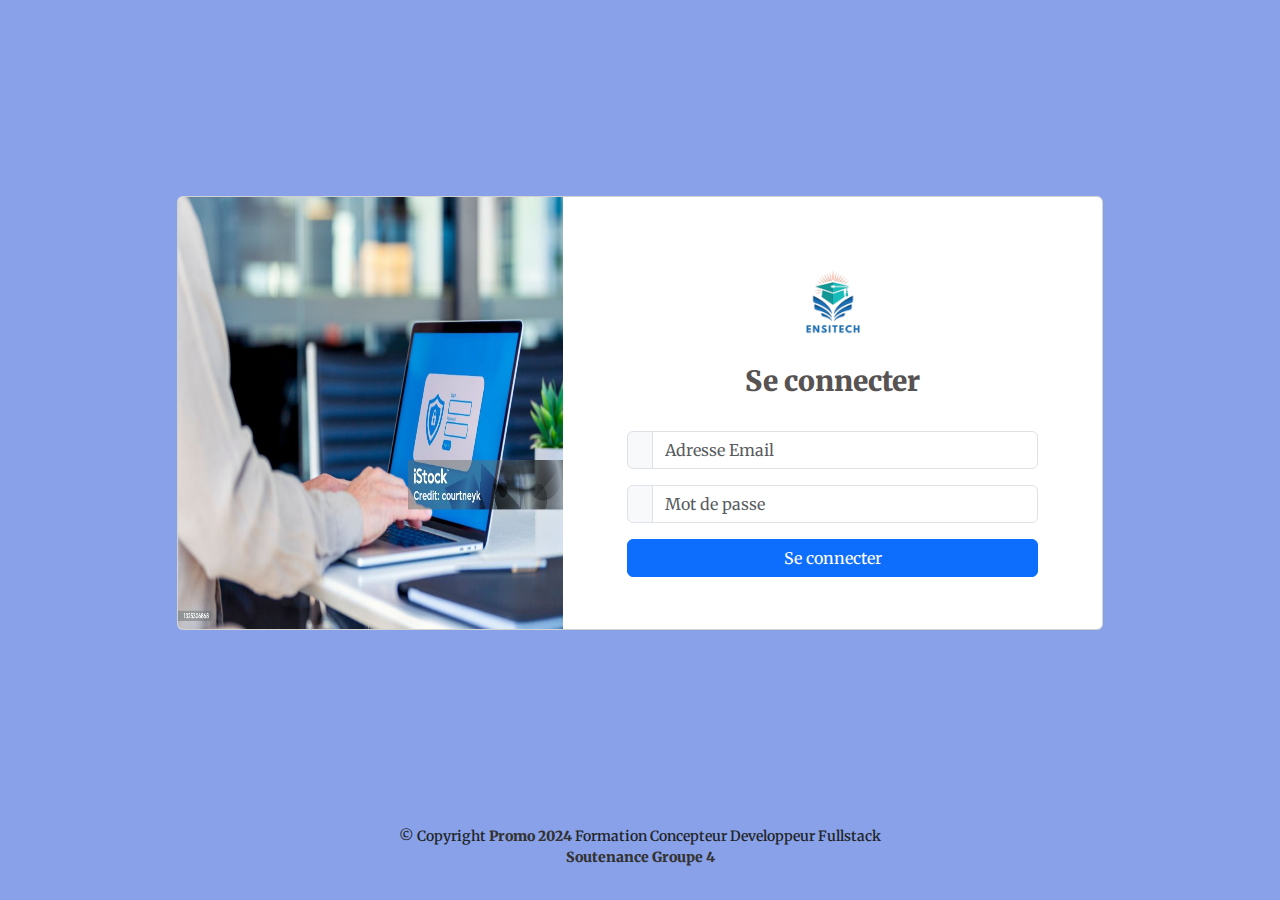
<file: index.html>
<!DOCTYPE html>
<html lang="fr">
<head>
    <meta charset="UTF-8">
    <meta name="viewport" content="width=device-width, initial-scale=1.0">
    <title>Bienvenue</title>
    <!-- Bootstrap CSS -->
    
    <link href="https://cdn.jsdelivr.net/npm/bootstrap@5.3.3/dist/css/bootstrap.min.css" rel="stylesheet" integrity="sha384-QWTKZyjpPEjISv5WaRU9OFeRpok6YctnYmDr5pNlyT2bRjXh0JMhjY6hW+ALEwIH" crossorigin="anonymous">
</head>
<body>
    <!-- Content Here -->   

        <!-- bootstrap js link -->    
    <script src="https://cdn.jsdelivr.net/npm/bootstrap@5.3.3/dist/js/bootstrap.bundle.min.js" integrity="sha384-YvpcrYf0tY3lHB60NNkmXc5s9fDVZLESaAA55NDzOxhy9GkcIdslK1eN7N6jIeHz" crossorigin="anonymous"></script>
    <script src="js/redirect.js"></script> <!-- Include your JS file here -->
</body>
</html>
</file>
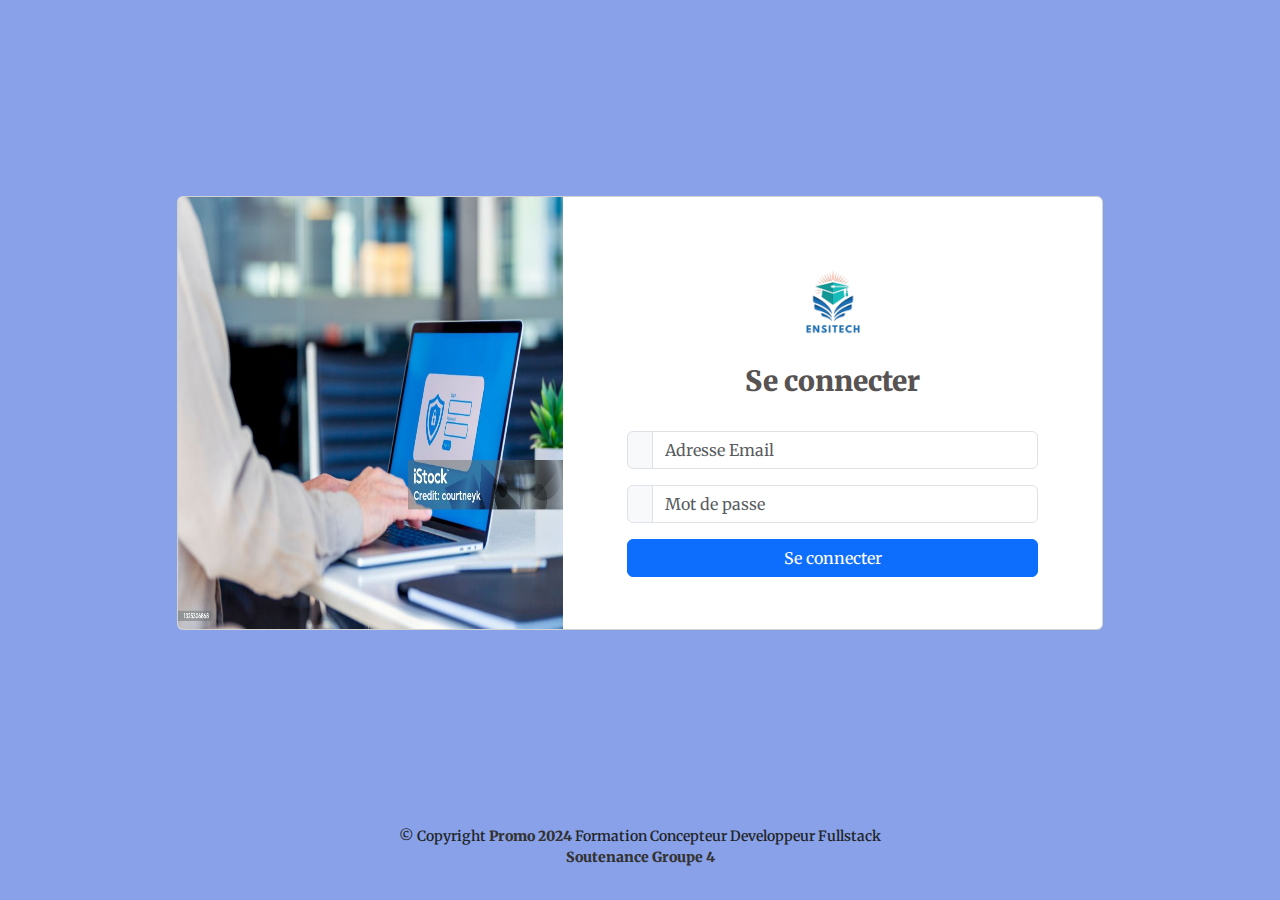
<file: src/screens/cours/index.html>
<!DOCTYPE html>
<html lang="fr">
  <head>
    <meta charset="UTF-8" />
    <meta name="viewport" content="width=device-width, initial-scale=1.0" />
    <title>Ensitech | Cours</title>
    <link rel="icon" href="../../../assets/logo.png" />
    <link
      href="https://cdn.jsdelivr.net/npm/bootstrap@5.3.3/dist/css/bootstrap.min.css"
      rel="stylesheet"
      integrity="sha384-QWTKZyjpPEjISv5WaRU9OFeRpok6YctnYmDr5pNlyT2bRjXh0JMhjY6hW+ALEwIH"
      crossorigin="anonymous"
    />
    <link
      rel="stylesheet"
      href="https://cdn.jsdelivr.net/npm/bootstrap-icons@1.10.5/font/bootstrap-icons.css"
    />
    <link
      rel="stylesheet"
      href="https://cdnjs.cloudflare.com/ajax/libs/font-awesome/6.0.0-beta3/css/all.min.css"
    />
    <link rel="stylesheet" href="../../../css/style.css" />
    <link rel="stylesheet" href="../../../css/tableau.css" />
  </head>
  <body class="">
    <main class="container mt-5" id="mains">
      <div class="col-md-9 ms-sm-auto col-lg-10 px-md-4 mt-5 screenContainer">
        <div class="text-center titleBox">
          <h1 class="font-weight-bold text-primary">Liste des Cours</h1>
        </div>
        <!-- Formulaire chargé dynamiquement-->
        <!-- <div id="formContainer">
         
        </div> -->
        <!-- tableau chargé dynamiquement-->
        <!-- <div id="tableContainer">
         
        </div> -->
        <!--Tableau-->
        <div class="row">
          <div class="col-12 col-md-8 col-lg-6 mx-auto">
            <input
              type="text"
              id="searchInput"
              class="form-control"
              placeholder="Rechercher un cours..."
            />
          </div>
        </div>
        <!-- <input type="text" id="searchInput" placeholder="Rechercher un cours..."> -->
        <!-- <button id="sortAscButton">Trier A-Z</button>
    <button id="sortDescButton">Trier Z-A</button> -->
        <section class="p-3">
          <div class="row">
            <div class="col-12s p-2 d-flex justify-content-end">
              <button
                class="btn btn-primary newUser"
                data-bs-toggle="modal"
                data-bs-target="#coursFormContainer"
              >
                Créer un Cours
                <!-- <i class="bi bi-people"></i> -->
              </button>
            </div>
          </div>
          <!--Tableau-->
          <div class="row">
            <div class="table-responsive">
              <table
                class="table table-striped table-hover mt-3 text-center table-bordered"
                id="coursTable"
              >
                <thead>
                  <tr>
                    <th>Identifiant</th>
                    <th>Thème</th>
                    <th>Nombre d'heure</th>
                    <!-- <th>Enseignant</th> -->
                    <th>Action</th>
                  </tr>
                </thead>

                <tbody></tbody>
              </table>
            </div>
          </div>
        </section>
        <!--Formulaire Creation-->
        <div class="modal fade" id="coursFormContainer">
          <div class="modal-dialog modal-dialog-centered modal-lg">
            <div class="modal-content">
              <div class="modal-header">
                <h4 class="modal-title" id="modal-title"></h4>
                <button
                  type="button"
                  class="btn-close"
                  data-bs-dismiss="modal"
                  aria-label="Close"
                ></button>
              </div>

              <div class="modal-body">
                <form id="coursForm">
                  <div class="form-row">
                    <div class="form-group">
                      <label for="theme">Thème</label>
                      <input
                        type="text"
                        class="form-control w-100"
                        id="theme"
                        placeholder="Thème"
                        required
                      />
                    </div>
                    <div class="form-group mt-2">
                      <label for="nbreHeure">Nombre d'heure</label>
                      <input
                        type="number"
                        class="form-control"
                        id="nbreHeure"
                        placeholder="Nombre d'heure"
                        required
                      />
                    </div>
                  </div>
                </form>
              </div>
              <div class="modal-footer">
                <button
                  class="btn btn-success submit"
                  id="saveButton"
                  style="display: none"
                >
                  Ajouter
                </button>
                <button
                  class="btn btn-warning submit"
                  id="editButton"
                  style="display: none"
                >
                  Modifier
                </button>
                <button
                  class="btn btn-danger submit"
                  id="deleteButton"
                  style="display: none"
                >
                  Supprimer
                </button>
              </div>
            </div>
          </div>
        </div>
      </div>
    </main>
    <script
      src="https://cdn.jsdelivr.net/npm/bootstrap@5.3.3/dist/js/bootstrap.bundle.min.js"
      integrity="sha384-YvpcrYf0tY3lHB60NNkmXc5s9fDVZLESaAA55NDzOxhy9GkcIdslK1eN7N6jIeHz"
      crossorigin="anonymous"
    ></script>

    <script>
      const PATH = {
        cssFile: "../../components/menu/css/menu.css",
        homePage: "../home/index.html",
        coursPage: "index.html",
        etudiantPage: "../etudiant/index.html",
        enseignantPage: "../enseignant/index.html",
        notePage: "../note/index.html",
        logo: "../../../assets/logo.png",
        avatar: "../../../assets/avatar.jpg",
      };

      document.addEventListener("DOMContentLoaded", function () {
        loadMenu(PATH);
      });
    </script>
    <script src="../../components/menu/js/menu.js"></script>
    <script src="../../../js/signout.js"></script>
    <script src="../../../js/coursScript.js"></script>
  </body>
</html>
</file>
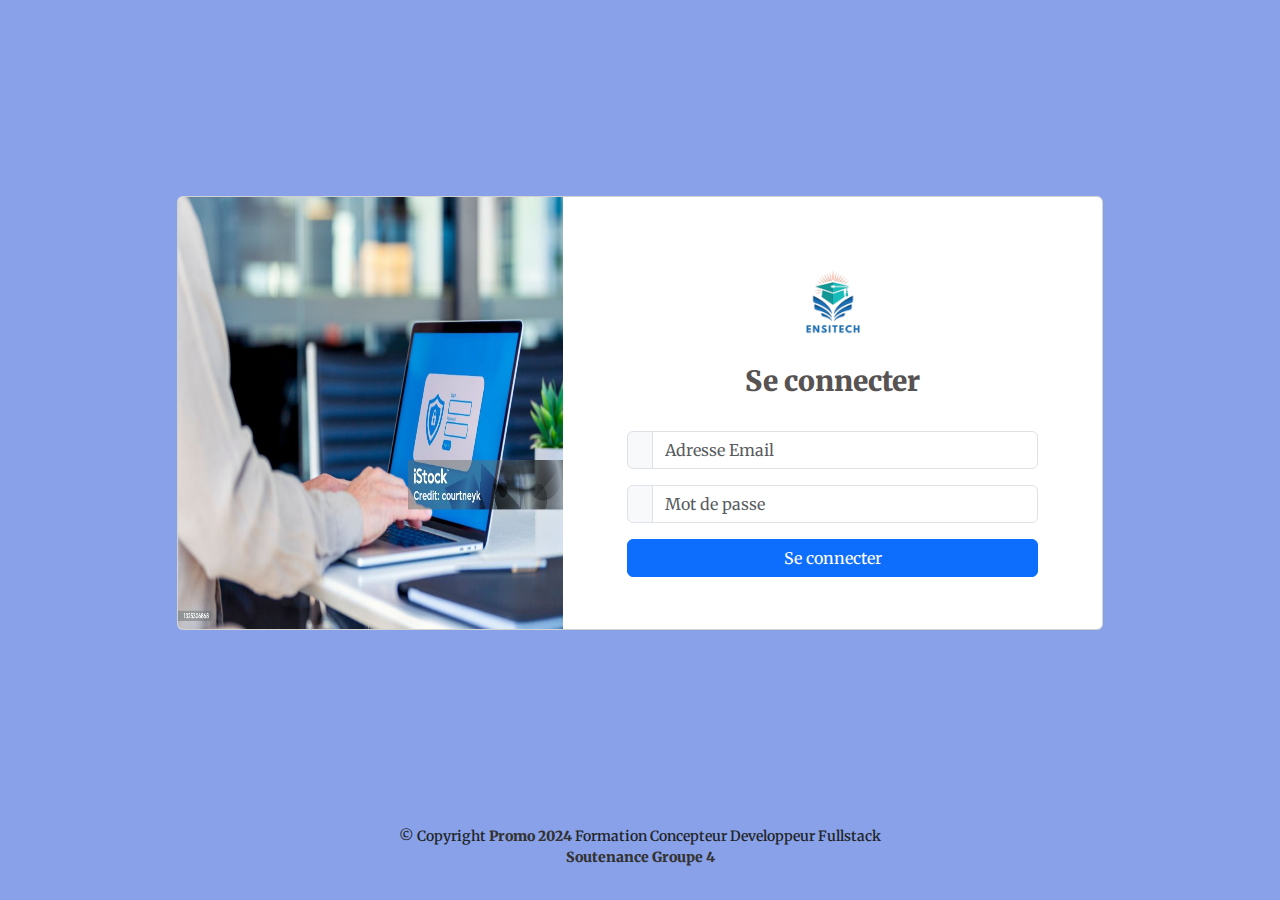
<file: src/screens/enseignant/index.html>
<!DOCTYPE html>
<html lang="fr">
<head>
    <meta charset="UTF-8">
    <meta name="viewport" content="width=device-width, initial-scale=1.0">
    <title>Ensitech | Enseignant</title>
    <link rel="icon" href="../../../assets/logo.png" />
    <link
    href="https://cdn.jsdelivr.net/npm/bootstrap@5.3.3/dist/css/bootstrap.min.css"
    rel="stylesheet"
    integrity="sha384-QWTKZyjpPEjISv5WaRU9OFeRpok6YctnYmDr5pNlyT2bRjXh0JMhjY6hW+ALEwIH"
    crossorigin="anonymous"
  />
  
  <link
    rel="stylesheet"
    href="https://cdn.jsdelivr.net/npm/bootstrap-icons@1.10.5/font/bootstrap-icons.css"
  />
  <link
    rel="stylesheet"
    href="https://cdnjs.cloudflare.com/ajax/libs/font-awesome/6.0.0-beta3/css/all.min.css"
  />
  <link rel="stylesheet" href="../../../css/style.css">
  <link rel="stylesheet" href="../../../css/tableau.css" />

</head>
<body>

    <main class="container mt-5" id="mains">
        <div class="col-md-9 ms-sm-auto col-lg-10 px-md-4 mt-5 screenContainer">
            <div class="text-center titleBox">
                <h1 class="font-weight-bold text-primary">Liste des Enseignants</h1>
            </div>
    
            <div class="row">
                <div class="col-12 col-md-8 col-lg-6 mx-auto">
                    <input
                        type="text"
                        id="searchInput"
                        class="form-control"
                        placeholder="Rechercher un enseignant..."
                    />
                </div>
            </div>
    
            <section class="p-3">
                <div class="row">
                    <div class="col-12s p-2 d-flex justify-content-end">
                        <button
                            class="btn btn-primary newUser"
                            data-bs-toggle="modal"
                            data-bs-target="#enseignantFormContainer"
                        >
                            Nouveau Enseignant
                        </button>
                    </div>
                </div>
    
                <div class="row">
                    <div class="table-responsive">
                        <table
                            class="table table-striped table-hover mt-3 text-center table-bordered"
                            id="enseignantTable"
                        >
                            <thead>
                            <tr>
                                <th>ID</th>
                                <th>Prénom</th>
                                <th>Nom</th>
                                <th>Email</th>
                                <th>Adresse</th>
                                <th>Téléphone</th>
                                <th>Date de Naissance</th>
                                <th>Action</th>
                            </tr>
                            </thead>
                            <tbody></tbody>
                        </table>
                    </div>
                </div>
            </section>
    
            <!-- Modal pour ajouter ou modifier un enseignant -->
            <div class="modal fade" id="enseignantFormContainer">
                <div class="modal-dialog modal-dialog-centered modal-lg">
                    <div class="modal-content">
                        <div class="modal-header">
                            <h4 class="modal-title" id="modal-title"></h4>
                            <button
                                type="button"
                                class="btn-close"
                                data-bs-dismiss="modal"
                                aria-label="Close"
                            ></button>
                        </div>
    
                        <div class="modal-body">
                            <form id="enseignantForm">
                                <div class="form-group mt-2">
                                    <label for="prenom">Prénom</label>
                                    <input type="text" class="form-control" id="prenom" placeholder="Prénom" required />
                                </div>
                                <div class="form-group mt-2">
                                    <label for="nom">Nom</label>
                                    <input type="text" class="form-control" id="nom" placeholder="Nom" required />
                                </div>
                                <div class="form-group mt-2">
                                    <label for="email">Email</label>
                                    <input type="email" class="form-control" id="email" placeholder="Email" required />
                                </div>
                                <div class="form-group mt-2">
                                    <label for="adresse">Adresse</label>
                                    <input type="text" class="form-control" id="adresse" placeholder="Adresse" required />
                                </div>
                                <div class="form-group mt-2">
                                    <label for="telephone">Téléphone</label>
                                    <input type="text" class="form-control" id="telephone" placeholder="Téléphone" required />
                                </div>
                                <div class="form-group mt-2">
                                    <label for="dateNaissance">Date de Naissance</label>
                                    <input type="date" class="form-control" id="dateNaissance" placeholder="Date de Naissance" required />
                                </div>
                            </form>
                        </div>
                        <div class="modal-footer">
                            <button class="btn btn-success submit" id="saveButton" style="display: none">Ajouter</button>
                            <button class="btn btn-warning submit" id="editButton" style="display: none">Modifier</button>
                            <button class="btn btn-danger submit" id="deleteButton" style="display: none">Supprimer</button>
                        </div>
                    </div>
                </div>
            </div>
    
            <!-- Modal pour associer un enseignant à un cours -->
            <div class="modal fade" id="associationFormContainer">
                <div class="modal-dialog modal-dialog-centered modal-lg">
                    <div class="modal-content">
                        <div class="modal-header">
                            <h4 class="modal-title">Associer Enseignant à un Cours</h4>
                            <button type="button" class="btn-close" data-bs-dismiss="modal" aria-label="Close"></button>
                        </div>
                        <div class="modal-body">
                            <form id="associationForm">
                                <div class="form-group mt-2">
                                    <label for="enseignantSelect">Enseignant</label>
                                    <select class="form-control" id="enseignantSelect">
                                        <!-- Options d'enseignants seront ajoutées dynamiquement -->
                                    </select>
                                </div>
                                <div class="form-group mt-2">
                                    <label for="coursSelect">Cours</label>
                                    <select class="form-control" id="coursSelect">
                                        <!-- Options de cours seront ajoutées dynamiquement -->
                                    </select>
                                </div>
                            </form>
                        </div>
                        <div class="modal-footer">
                            <button class="btn btn-success" id="associerButton">Associer</button>
                        </div>
                    </div>
                </div>
            </div>

      </main>

    <script src="https://cdn.jsdelivr.net/npm/bootstrap@5.3.3/dist/js/bootstrap.bundle.min.js" integrity="sha384-YvpcrYf0tY3lHB60NNkmXc5s9fDVZLESaAA55NDzOxhy9GkcIdslK1eN7N6jIeHz"
     crossorigin="anonymous"></script>
   
    <script>
        const PATH = {
          cssFile: "../../components/menu/css/menu.css",
          homePage: "../home/index.html",
          etudiantPage: "../etudiant/index.html",
          coursPage: "../cours/index.html",
          enseignantPage: "index.html",
          notePage: "../note/index.html",
          logo:"../../../assets/logo.png",
          avatar:"../../../assets/avatar.jpg"
          
        };
  
        document.addEventListener("DOMContentLoaded", function () {
          loadMenu(PATH);
        });
      </script>
      <script src="../../components/menu/js/menu.js"></script>
      <script src="../../../js/signout.js"></script>
      <script src="../../../js/enseignantScript.js"></script>
</body>
</html>
</file>
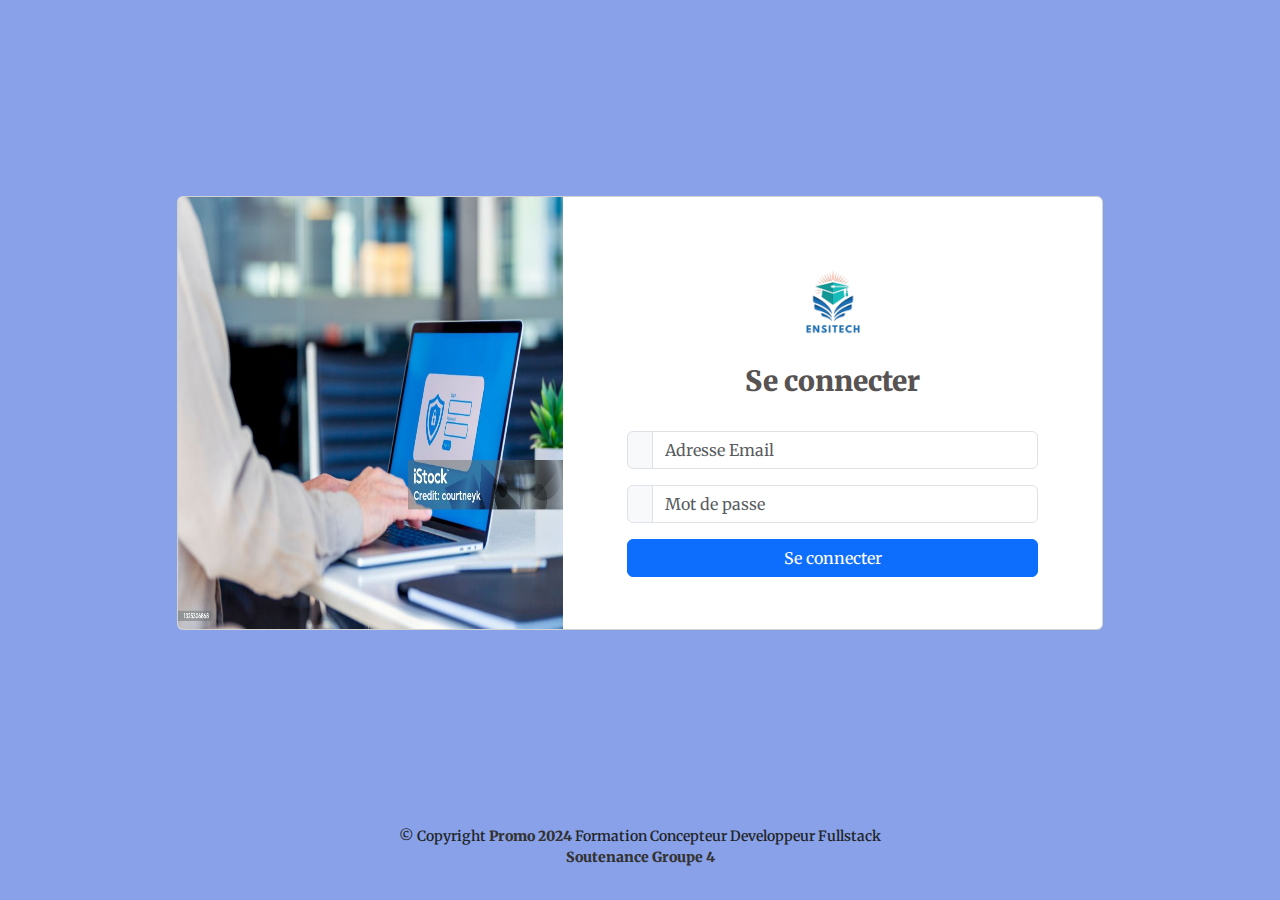
<file: src/screens/etudiant/index.html>
<html lang="fr">
  <head>
    <meta charset="UTF-8" />
    <meta name="viewport" content="width=device-width, initial-scale=1.0" />
    <title>Ensitech | Etudiant</title>
    <link rel="icon" href="../../../assets/logo.png" />

    <link
      href="https://cdn.jsdelivr.net/npm/bootstrap@5.3.3/dist/css/bootstrap.min.css"
      rel="stylesheet"
      integrity="sha384-QWTKZyjpPEjISv5WaRU9OFeRpok6YctnYmDr5pNlyT2bRjXh0JMhjY6hW+ALEwIH"
      crossorigin="anonymous"
    />
    <link
      rel="stylesheet"
      href="https://cdnjs.cloudflare.com/ajax/libs/font-awesome/6.0.0-beta3/css/all.min.css"
    />
    <link
      rel="stylesheet"
      href="https://cdn.jsdelivr.net/npm/bootstrap-icons@1.10.5/font/bootstrap-icons.css"
    />
    <link rel="stylesheet" href="../../../css/etudiant.css" />
    <link rel="stylesheet" href="../../../css/style.css" />
  </head>

  <body>
    <main class="container mt-5" id="studentsSection">
      <div class="col-md-9 ms-sm-auto col-lg-10 px-md-4 mt-5 screenContainer">
        <!-- Section de la liste des étudiants -->

        <div class="d-flex justify-content-center">
          <h1 id="student-list-title" class="font-weight-bold text-primary">Liste des Étudiants</h1>
        </div>

        <!-- Barre de recherche -->
        <form class="d-flex">
          <input id="search-bar"
            class="form-control me-2"
            type="search"
            placeholder="Rechercher étudiant..."
            aria-label="Search"
            style="width: 400px; height: 40px; margin-left: 248px"
          />
        </form>

        <!-- Message de succès, initialement caché -->
        <div
          id="success-message"
          class="alert alert-success d-none"
          role="alert"
        >
          L'étudiant a été créé avec succès.
        </div>
        <div id="no-results-message" style="display: none; color: red">
          Aucun étudiant trouvé.
        </div>

        <!-- Tableau des étudiants, visible initialement -->
        <div id="table-container">
          <div
            class="card-header d-flex justify-content-between align-items-center"
          >
            <div class="me-auto p-2">
              <!-- <h6 class="font-weight-bold text-primary">Liste des Etudiants</h6> -->
            </div>
            <div class="p-2 d-flex justify-content-center">
              <button class="btn btn-primary  btn btn-primary newUser"
              data-bs-toggle="modal"
              data-bs-target="#student-form" onclick="showForm()">
                Nouveau Étudiant
              </button>
            </div>
          </div>
          <table class="table table-striped table-hover mt-3 table-bordered">
            <thead>
              <tr>
                <th>ID</th>
                <th>Nom</th>
                <th>Prénom</th>
                <th>Téléphone</th>
                <!--  <th>Email</th>
                        <th>Adresse</th>
                        <th>Date Naissance</th> -->
                <th>Action</th>
              </tr>
            </thead>
            <tbody id="student-table">
              <!-- Les étudiants  -->
            </tbody>
          </table>
        </div>

        <div id="form-container" class="d-none">
          <!-- Message d'erreur, initialement caché -->
          <div
            id="error-message"
            class="alert alert-danger d-none"
            role="alert"
          >
            <!-- Le message d'erreur sera inséré ici -->
          </div>


          <div class="modal fade" id="student-form" >
            <div class=" modal-dialog modal-dialog-centered modal-lg">
                <div class="modal-content">
                    <div class="modal-header">
                        <h4 class="modal-title">Nouveau Étudiant</h4>
                        <button
                            type="button"
                            class="btn-close"  onclick="showTable()"
                            data-bs-dismiss="modal"
                            aria-label="Close"
                        ></button>
                    </div>
                    <form >
                      <div class="modal-body">
                        <div class="mb-3">
                          <label for="nom" class="form-label">Nom</label>
                          <input
                            type="text"
                            class="form-control"
                            id="nom"
                            placeholder="Nom"
                          />
                        </div>
                        <div class="mb-3">
                          <label for="prenom" class="form-label">Prénom</label>
                          <input
                            type="text"
                            class="form-control"
                            id="prenom"
                            placeholder="Prénom"
                          />
                        </div>
                    
          
                      <div class="mb-3">
                        <label for="telephone" class="form-label">Téléphone</label>
                        <input
                          type="text"
                          class="form-control"
                          id="telephone"
                          placeholder="Numéro de Téléphone"
                        />
                      </div>
          
                      <div class="form-group mt-2">
                        <label for="email" class="form-label">Adresse Email</label>
                        <input
                          type="email"
                          class="form-control"
                          id="email"
                          placeholder="Email"
                        />
                      </div>
          
                      <div class="mb-3">
                        <label for="adresse" class="form-label">Adresse</label>
                        <input
                          type="text"
                          class="form-control"
                          id="adresse"
                          placeholder="Adresse"
                        />
                      </div>
          
                      <div class="mb-3">
                        <label for="date_naissance" class="form-label"
                          >Date de Naissance</label
                        >
                        <input type="date" class="form-control" id="date_naissance" />
                      </div>
                      <div class="modal-footer">
                      <button
                        type="button"
                        class="btn btn-primary"
                        onclick="ajouterEtudiant()"
                      >
                        Ajouter
                      </button>
                      </div>
                      <!-- <button
                        type="button"
                        class="btn btn-secondary"
                        onclick="showTable()"
                      >
                        Annuler
                      </button> -->
                    </form>
                  </div>
                </div>
                </div>
              </div> 
            </div>
            <div id="studentModal" class="modal fade" tabindex="-1" aria-labelledby="data-id" aria-hidden="true">
              <div class="modal-dialog modal-lg">
                <div class="modal-content">
                  <div class="modal-header bg-info">
                    <h5 class="modal-title" id="studentModalLabel">Détails de l'Étudiant</h5>
                    <button type="button" class="btn-close text-white" data-bs-dismiss="modal" aria-label="Close"></button>
                  </div>
                  <div class="modal-body">
                    <!-- Formulaire de modification dans le modal -->
                    <form id="studentModal">
                      <div class="row mb-3">
                        <div class="col-md-6">
                          <label for="modal-nom" class="form-label">Nom</label>
                          <input type="text" class="form-control" id="modal-nom" placeholder="Nom"/>
                        </div>
                        <div class="col-md-6">
                          <label for="modal-prenom" class="form-label">Prénom</label>
                          <input type="text" class="form-control" id="modal-prenom" placeholder="Prénom"/>
                        </div>
                      </div>
                      <div class="mb-3">
                        <label for="modal-telephone" class="form-label">Téléphone</label>
                        <input type="text" class="form-control" id="modal-telephone" placeholder="Numéro de Téléphone"/>
                      </div>
                      <div class="mb-3">
                        <label for="modal-email" class="form-label">Adresse Email</label>
                        <input type="email" class="form-control" id="modal-email" placeholder="Email"/>
                      </div>
                      <div class="mb-3">
                        <label for="modal-adresse" class="form-label">Adresse</label>
                        <input type="text" class="form-control" id="modal-adresse" placeholder="Adresse"/>
                      </div>
                      <div class="mb-3">
                        <label for="modal-date_naissance" class="form-label">Date de Naissance</label>
                        <input type="date" class="form-control" id="modal-date_naissance"/>
                      </div>
                    </form>
                  </div>
                  <div class="modal-footer">
                    <button type="button" class="btn btn-info"   onclick="modifierEtudiant()">Modifier</button>
                    <button type="button" class="btn btn-danger" onclick="supprimerEtudiant()">Supprimer</button>
                    <button type="button" class="btn btn-warning" onclick="associerEtudiant()">Associer</button>
                  </div>
                </div>
              </div>
            </div>
            
 
       <template id="studentDetailsTemplate">
         <p><strong>ID:</strong> <span class="student-id"></span></p>
         <p><strong>Nom:</strong> <span class="student-nom"></span></p>
         <p><strong>Prénom:</strong> <span class="student-prenom"></span></p>
         <p>
           <strong>Téléphone:</strong> <span class="student-telephone"></span>
         </p>
         <p><strong>Email:</strong> <span class="student-email"></span></p>
         <p><strong>Adresse:</strong> <span class="student-adresse"></span></p>
         <p>
           <strong>Date de Naissance:</strong>
           <span class="student-date-naissance"> </span>
         </p>
         <p>
           <strong>Cours associé:</strong>
           <span class="student-cours-associe"></span>
         </p>
       </template>
       

     </main>

    <script
      src="https://cdn.jsdelivr.net/npm/bootstrap@5.3.3/dist/js/bootstrap.bundle.min.js"
      integrity="sha384-YvpcrYf0tY3lHB60NNkmXc5s9fDVZLESaAA55NDzOxhy9GkcIdslK1eN7N6jIeHz"
      crossorigin="anonymous"
    ></script>

    <script>
      const PATH = {
        cssFile: "../../components/menu/css/menu.css",
        homePage: "../home/index.html",
        etudiantPage: "index.html",
        coursPage: "../cours/index.html",
        enseignantPage: "../enseignant/index.html",
        notePage: "../note/index.html",
        logo: "../../../assets/logo.png",
        avatar: "../../../assets/avatar.jpg",
      };

      document.addEventListener("DOMContentLoaded", function () {
        loadMenu(PATH);
      });
    </script>
    <script src="../../components/menu/js/menu.js"></script>
    <script src="../../../js/signout.js"></script>
    <script src="../../../js/etudiantscript.js"></script>
    <!-- <script src="../../../js/associerEtudiantCours.js"></script>
   -->
    
  </body>
</html>
</file>
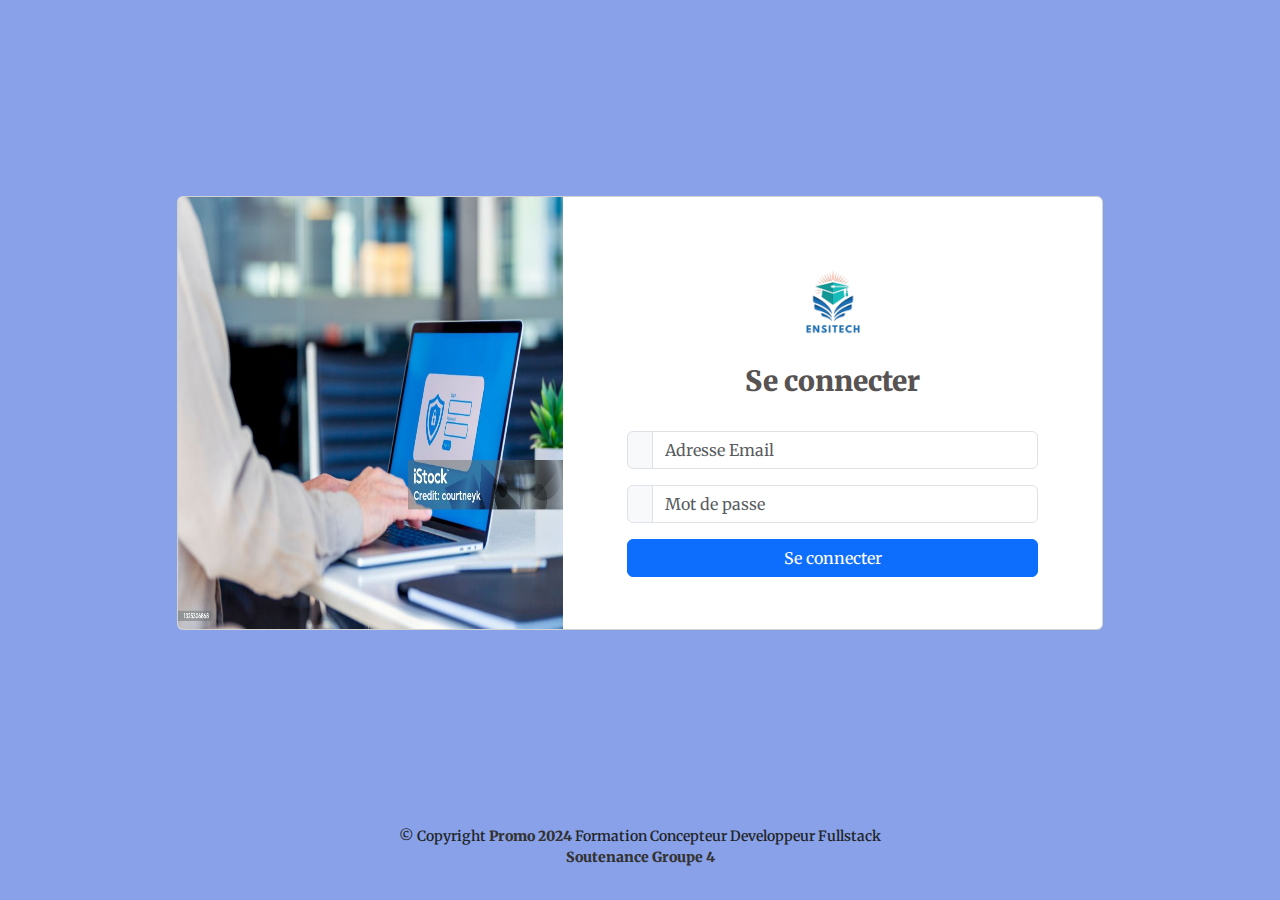
<file: src/screens/note/index.html>
<!DOCTYPE html>
<html lang="fr">
  <head>
    <meta charset="UTF-8" />
    <meta name="viewport" content="width=device-width, initial-scale=1.0" />
    <title>Ensitech | Note</title>
    <link rel="icon" href="../../../assets/logo.png" />
    <link
      href="https://cdn.jsdelivr.net/npm/bootstrap@5.3.3/dist/css/bootstrap.min.css"
      rel="stylesheet"
      integrity="sha384-QWTKZyjpPEjISv5WaRU9OFeRpok6YctnYmDr5pNlyT2bRjXh0JMhjY6hW+ALEwIH"
      crossorigin="anonymous"
    />
    <link
      rel="stylesheet"
      href="https://cdn.jsdelivr.net/npm/bootstrap-icons@1.10.5/font/bootstrap-icons.css"
    />
    <link
      rel="stylesheet"
      href="https://cdnjs.cloudflare.com/ajax/libs/font-awesome/6.0.0-beta3/css/all.min.css"
    />
    <link rel="stylesheet" href="../../../css/style.css" />
    <link rel="stylesheet" href="../../../css/tableau.css" />
  </head>
  <body class="">
    <main class="container mt-5 " id="mains">
      <div class="col-md-9 ms-sm-auto col-lg-10 px-md-4 mt-5 screenContainer">
        <div class="text-center titleBox">
          <h1 class="font-weight-bold text-primary">Liste des Notes</h1>
        </div>
        <!-- Formulaire chargé dynamiquement-->
        <!-- <div id="formContainer">
         
        </div> -->
        <!-- tableau chargé dynamiquement-->
        <!-- <div id="tableContainer">
         
        </div> -->
        <!--Tableau-->
        <div class="row">
          <div class="col-12 col-md-8 col-lg-6 mx-auto">
            <input type="text" id="searchInput" class="form-control" placeholder="Rechercher une note...">
          </div>
        </div>
        <section class="p-3">
          <div class="row">
            <div class="col-12s p-2 d-flex  justify-content-end">
              <button
                class="btn btn-primary newUser"
                data-bs-toggle="modal"
                data-bs-target="#noteFormContainer"
              >
                Créer une Note
                <!-- <i class="bi bi-people"></i> -->
              </button>
            </div>
          </div>
          <!--Tableau-->
          <div class="row">
            <div class="table-responsive">
              <table
                class="table table-striped table-hover mt-3 text-center table-bordered"
                id="noteTable"
              >
                <thead>
                  <tr>
                    <th>Identifiant</th>
                    <th>Etudiant</th>
                    <th>Cours</th>
                    <th>Enseignant</th>
                    <th>Note</th>
                    <!-- <th>Enseignant</th> -->
                    <th>Action</th>
                  </tr>
                </thead>

                <tbody >
                
                </tbody>
              </table>
            </div>
          </div>
        </section>
        <!--Formulaire Creation-->
        <div class="modal fade" id="noteFormContainer">
          <div class="modal-dialog modal-dialog-centered modal-lg">
            <div class="modal-content">
              <div class="modal-header">
                <h4 class="modal-title" id="modal-title"></h4>
                <button
                  type="button"
                  class="btn-close"
                  data-bs-dismiss="modal"
                  aria-label="Close"
                ></button>
              </div>

              <div class="modal-body ">
                <form id="noteForm">
                  <div class="form-row">
                    <div class="form-group mt-2">
                      <label for="etudiantSelect">Etudiant</label>
                      <select class="form-control" id="etudiantSelect">
                      </select>
                  </div>
                    <div class="form-group mt-2">
                      <label for="enseignantSelect">Enseignant</label>
                      <select class="form-control" id="enseignantSelect">
                      </select>
                  </div>
                    <div class="form-group mt-2">
                      <label for="coursSelect">Cours</label>
                      <select class="form-control" id="coursSelect">
                      </select>
                  </div>
                  <div class="form-group mt-2">
                    <label for="noteValue">Note</label>
                    <input
                      type="number"
                      class="form-control"
                      id="noteValue"
                      placeholder="Saisir une note"
                      required
                    />
                  </div>
                  </div>
                </form>
              </div>
              <div class="modal-footer">
                <button
                  
                  class="btn btn-success submit"
                  id="saveButton"
                  style="display: none;"
                >
                  Ajouter
                </button>
                <button
      
                  class="btn btn-warning submit"
                  id="editButton"
                  style="display: none;"
                >
                  Modifier
                </button>
                <button
                  class="btn btn-danger submit"
                  id="deleteButton"
                  style="display: none;"
                >
                  Supprimer
                </button>
              </div>
            </div>
          </div>
        </div>
      </div>
    </main>
    <script
      src="https://cdn.jsdelivr.net/npm/bootstrap@5.3.3/dist/js/bootstrap.bundle.min.js"
      integrity="sha384-YvpcrYf0tY3lHB60NNkmXc5s9fDVZLESaAA55NDzOxhy9GkcIdslK1eN7N6jIeHz"
      crossorigin="anonymous"
    ></script>

    <script>
      const PATH = {
        cssFile: "../../components/menu/css/menu.css",
        homePage: "../home/index.html",
        coursPage: "../cours/index.html",
        etudiantPage: "../etudiant/index.html",
        enseignantPage: "../enseignant/index.html",
        notePage: "index.html",
        logo: "../../../assets/logo.png",
        avatar: "../../../assets/avatar.jpg",
      };

      document.addEventListener("DOMContentLoaded", function () {
        loadMenu(PATH);
      });
    </script>
    <script src="../../components/menu/js/menu.js"></script>
    <script src="../../../js/signout.js"></script>
    <script  src="../../../js/noteScript.js"></script>
  </body>
</html>
</file>
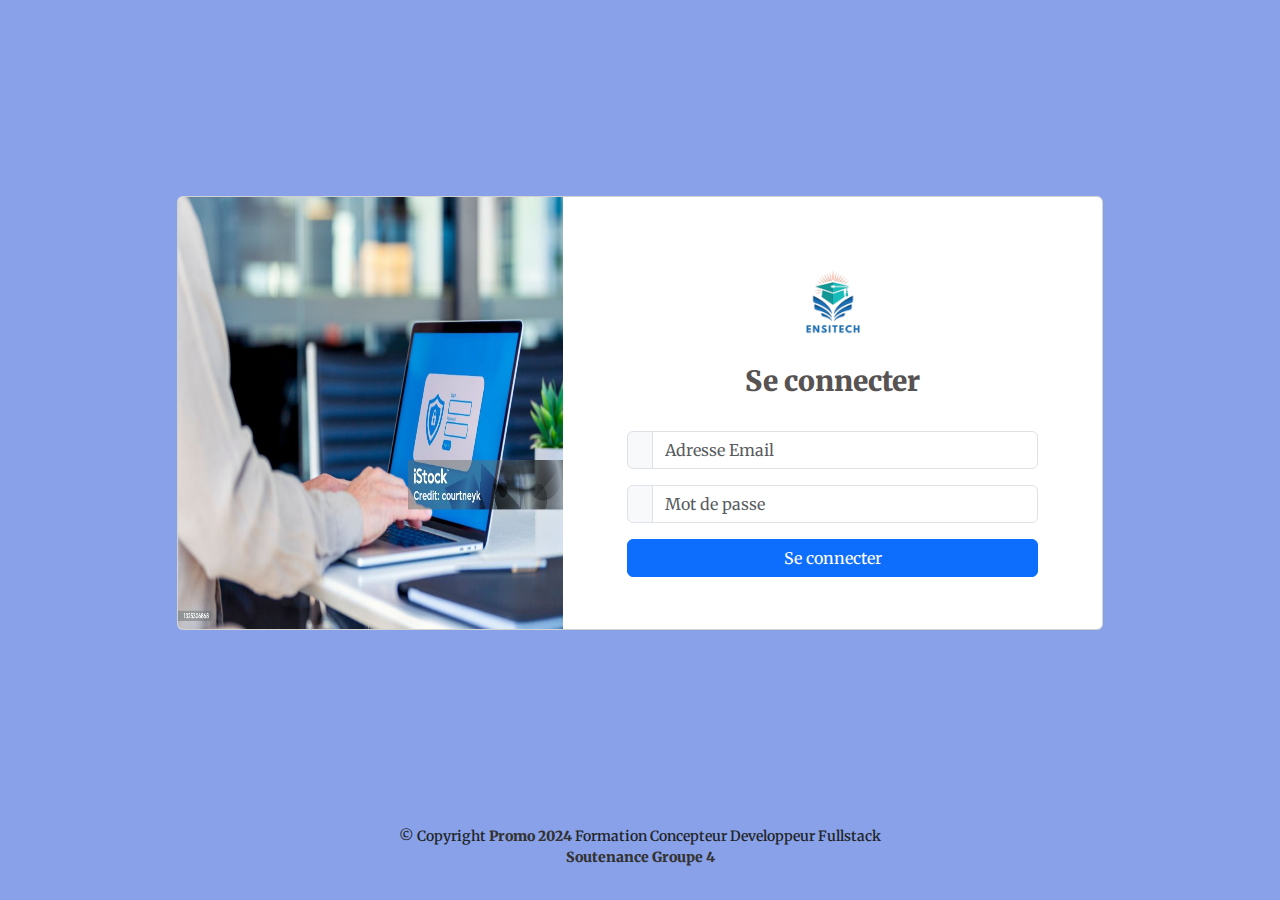
<file: src/screens/signin/index.html>
<!DOCTYPE html>
<html lang="en">
  <head>
    <meta charset="UTF-8" />
    <meta name="viewport" content="width=device-width, initial-scale=1.0" />
    <title>Ensitech | Authentification</title>
    <link rel="stylesheet" href="../../../css/signinStyle.css" />
    <!-- Bootstrap CSS -->

    <link
      href="https://cdn.jsdelivr.net/npm/bootstrap@5.3.3/dist/css/bootstrap.min.css"
      rel="stylesheet"
      integrity="sha384-QWTKZyjpPEjISv5WaRU9OFeRpok6YctnYmDr5pNlyT2bRjXh0JMhjY6hW+ALEwIH"
      crossorigin="anonymous"
    />

    <link
      rel="stylesheet"
      href="https://cdnjs.cloudflare.com/ajax/libs/font-awesome/6.6.0/css/all.min.css"
      integrity="sha512-Kc323vGBEqzTmouAECnVceyQqyqdsSiqLQISBL29aUW4U/M7pSPA/gEUZQqv1cwx4OnYxTxve5UMg5GT6L4JJg=="
      crossorigin="anonymous"
      referrerpolicy="no-referrer"
    />
  </head>
  
  <body>
    <div class="d-flex flex-column min-vh-100">
      <section class="loginScreen flex-grow-1 d-flex align-items-center">
        <div class="container py-5 h-100">
        <div class="row d-flex justify-content-center align-items-center h-100">
          <div class="col col-xl-10">
            <div class="card">
              <div class="row g-0">
                <div class="col d-none d-md-flex">
                  <img
                    src="../../../assets/left-photo.jpg"
                    alt="login form"
                    class="img-fluid leftPhoto"
                  />
                </div>
                <div class="col-md-6 col-lg-7 d-flex align-items-center">
                  <div class="card-body p-4 p-lg-5">
                    <div
                      class="d-flex align-items-center justify-content-center"
                    >
                      <img
                        src="../../../assets/logo2.png"
                        class="logoEnsitech"
                        alt="logoEnsitech"
                      />
                    </div>
                    <h3 class="title">Se connecter</h3>
                    <form id="myForm" class="form-box px-3">
                      <div class="input-group mb-3">
                        <span class="input-group-text"
                          ><i class="fa-solid fa-envelope"></i
                        ></span>
                        <input
                          type="email"
                          id="mail"
                          placeholder="Adresse Email"
                          tabindex="10"
                          class="form-control"
                          required
                        />
                      </div>

                      <div class="input-group mb-3">
                        <span class="input-group-text"
                          ><i class="fa-solid fa-key"></i
                        ></span>
                        <input
                          type="password"
                          id="mdp"
                          placeholder="Mot de passe"
                          tabindex="10"
                          class="form-control"
                          aria-label="Password"
                          required
                        />
                      </div>

                      <div class="d-grid mb-1">
                        <button
                          class="btn btn-primary btn-block"
                          type="submit"
                          id="signinButton"
                        >
                          Se connecter
                        </button>
                      </div>
                    </form>
                  </div>
                </div>
              </div>
            </div>
          </div>
        </div>
       
      </section>
      <footer id="footer" class="footer container-fluid text-center">
        <div class="pied"></div>
        <div class="copyright">
          &copy; Copyright <strong><span>Promo 2024</span></strong> Formation Concepteur Developpeur Fullstack
        </div>
        <div class="credits">    
          Soutenance <a href="#">Groupe 4</a>
        </div>
      </div>
      </footer>  

    </div>
  <!-----------------link js------------->
  <script src="../../../js/signin.js"></script> 
      <!-- bootstrap js link -->    
  <script src="https://cdn.jsdelivr.net/npm/bootstrap@5.3.3/dist/js/bootstrap.bundle.min.js" integrity="sha384-YvpcrYf0tY3lHB60NNkmXc5s9fDVZLESaAA55NDzOxhy9GkcIdslK1eN7N6jIeHz" crossorigin="anonymous"></script>

  </body>
</html>
</file>
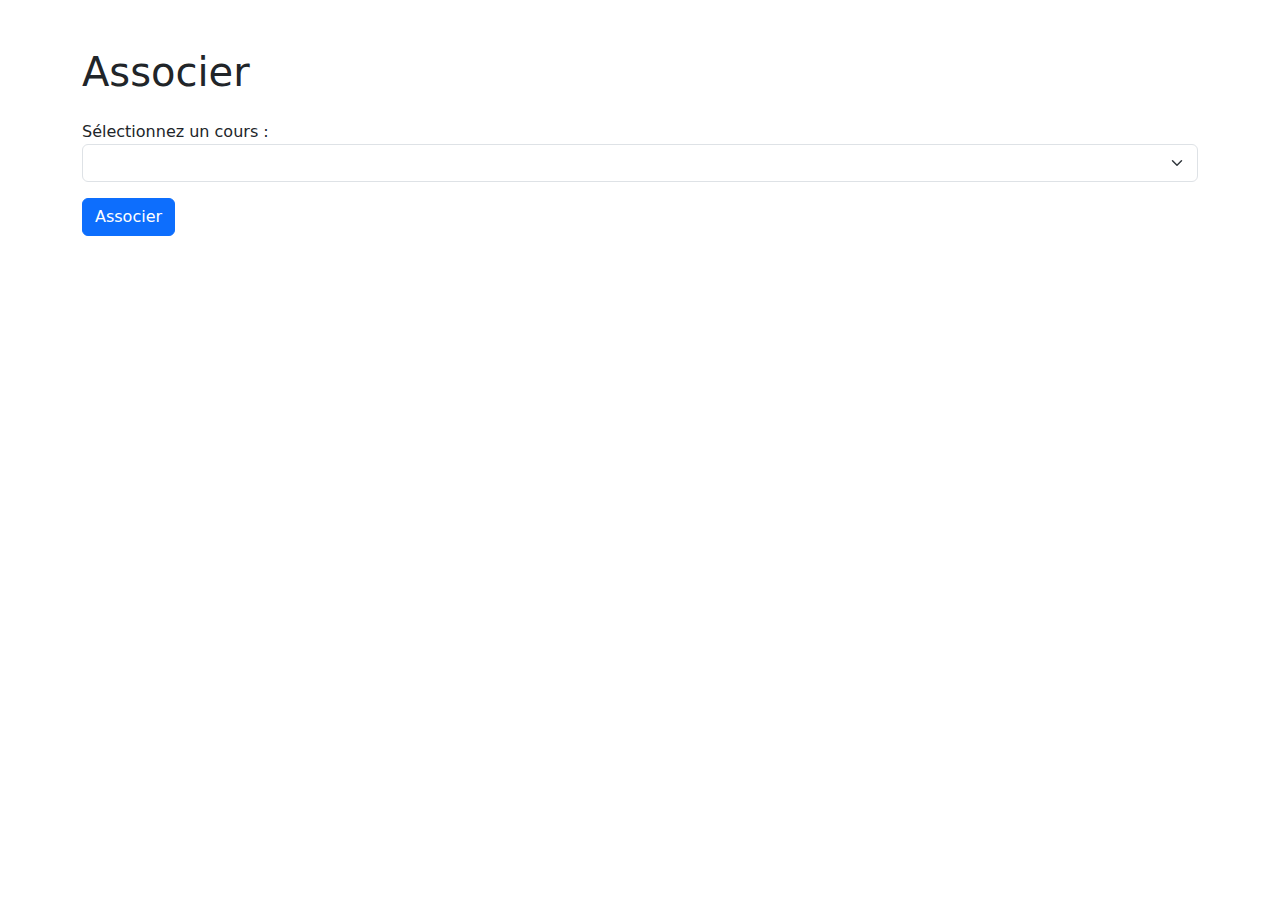
<file: src/screens/etudiant/associerCours.html>
<!DOCTYPE html>
<html lang="fr">
  <head>
    <meta charset="UTF-8" />
    <meta name="viewport" content="width=device-width, initial-scale=1.0" />
    <title>Associer Cours</title>
    <link
      href="https://cdn.jsdelivr.net/npm/bootstrap@5.3.3/dist/css/bootstrap.min.css"
      rel="stylesheet"
    />
  </head>
  <body>
    <div class="container mt-5">
      <h1 class="text-primary>Associer Cours">Associer</h1>
      <div id="student-info">
        <!-- Les détails de l'étudiant seront affichés ici -->
      </div>
      <div class="mt-4">
        <label for="cours">Sélectionnez un cours :</label>
        <select id="cours" class="form-select">
          <!-- Les options des cours seront chargées ici -->
        </select>
      </div>
      <button class="btn btn-primary mt-3" onclick="associerCours()">
        Associer
      </button>
      <!-- <div id="success-message" class="alert alert-success mt-3 d-none">
        Cours associé avec succès !
      </div> -->
    </div>
    <script src="../../../js/associerEtudiantCours.js"></script>
  </body>
</html>
</file>
<file: css/style.css>
body {
    margin: 0;
    padding: 0;
    overflow-x: hidden; /* Prevents horizontal scrolling */
    background: #f6f9ff;
  }

  .main-container {
    max-width: 100%;
    margin: 0 auto; /* Centers the content */
    padding: 10px; /* Adjust padding as needed */
    box-sizing: border-box; /* Ensures padding doesn't affect the width */
  }
main {
    margin-top: 60px;
    padding: 20px 30px;
    transition: all 0.3s;
    /* background-color: blue; */
  }
  @media (max-width: 1199px) {
    #main {
      padding: 20px;
    }
  }
  
  /*------- Footer -------*/
  @media (min-width: 1200px) {

    #main,
    #footer {
      margin-left: 300px;
    }
  }
</file>
<file: css/tableau.css>
.table {
    margin-top: 20px;
}

.table th,
.table td {
    text-align: center;
    vertical-align: middle;
}
</file>
<file: css/etudiant.css>
/* Style global pour les petits écrans */

/* .table th, .table td {
  text-align: center;
  
}  */


/* Style global pour les petits écrans */
/* Style pour le tableau */
.table th, .table td {
    text-align: center;
  }
  
  /* Styles pour la section Gestion */
  .gestion {
    width: fit-content;
    font-weight: bold;
    font-family: monospace;
    font-size: 30px;

  }
  
  .gestion:before {
    content: "";
  }
  
  
  .button-group {
    margin: 5px;
  }
  @keyframes l5 {
    to {
      clip-path: inset(0 -1ch 0 0);
    }
  }
  
  /* Media Queries pour les écrans moyens */
  @media (max-width: 768px) {
    .container {
      padding: 10px;
      margin: 10px;
      box-shadow: none;
    }
  
    .row {
      margin-bottom: 10px;
    }
  
    .form-label {
      font-size: 14px;
    }
  
    .form-control {
      font-size: 14px;
    }
  
    .table th, .table td {
      font-size: 12px;
    }
  
    .btn-primary {
      padding: 8px 16px;
      font-size: 14px;
    }
  }
  
  /* Media Queries pour les petits écrans */
  @media (max-width: 576px) {
    .table th, .table td {
      font-size: 10px;
      padding: 4px;
    }
  
    .btn-primary {
      padding: 6px 12px;
      font-size: 12px;
    }
  
    .form-label {
      font-size: 12px;
    }
  
    .form-control {
      font-size: 12px;
    }
  }

  
  
  
  
  
  
  
  /* HTML: <div class="loader"></div> */
  /* .gestion {
    width: fit-content;
    font-weight: bold;
    font-family: monospace;
    font-size: 30px;
    clip-path: inset(0 100% 0 0);
    animation: l5 2s steps(20) infinite;
   
  }
  .gestion:before {
    content:""
  }
  @keyframes l5 {to{clip-path: inset(0 -1ch 0 0)}} */
  
  /* .btn-primary {
    font-size: 14px;
    padding: 10px 20px;
  }
   */
  /* Media Queries pour les écrans moyens */
  /* @media (max-width: 768px) {
    .container {
      padding: 10px;
      margin: 10px;
      box-shadow: none;
    }
  
    .form-group, .form-row {
      margin-bottom: 10px;
    }
  
    .form-group label {
      font-size: 14px;
    }
  
    .form-control {
      font-size: 14px;
    }
  
    .table th, .table td {
      font-size: 12px;
   
    }
  
    .btn-primary {
      padding: 8px 16px;
      font-size: 12px;
    }
  }
  
  /* Media Queries pour les écrans très petits */
  /* @media (max-width: 480px) {
    .container {
      padding: 5px;
      margin: 5px;
      border-radius: 10px;
      margin-top: 20px;
    }
  
    .form-row {
      flex-direction: column;
    }
  
    .form-group {
      width: 100%;
      margin-bottom: 5px;
    }
  
    .btn-primary {
      width: 100%;
      margin-top: 10px;
    }
  
    .table th, .table td {
      font-size: 14px;
      display: block;
    }
  }
     */
</file>
<file: css/signinStyle.css>
@import url('https://fonts.googleapis.com/css2?family=Merriweather:ital,wght@0,300;0,400;0,700;0,900;1,300;1,400;1,700;1,900&display=swap');



.loginScreen{
    background-color: #89a1e8 !important;
    font-family: "Merriweather", sans-serif;
   }

.card{
    overflow: hidden;
    border: 0;
    border-radius:1rem;
    box-shadow: 0 0.5rem 1rem 0 rbga(0,0,0,0.1);
  }
  .card-body{
    padding: 2rem;
  }

.logoEnsitech{
    width:120px;
}
.title{
    margin-bottom:2rem;
    text-align:center;
    font-weight:900;
    color:rgb(87, 83, 83);
}


/**********************************/
.footer {
  background-color:#89a1e8;
  position: relative;
 padding-bottom: 2rem;
  width: 100%; 
  font-family: "Merriweather", sans-serif;
}

.footer .pied {
  max-width:100%; 
  margin: 0 auto; 
 
}

.footer .copyright,
.footer .credits {
  font-size: 14px;

}
.footer .copyright{
  font-weight: 600;
 
}
.footer .credits{
  font-weight:900;
  color:#333333;
}

.footer span {
  color:#333333;
  font-weight: 900;
}
.footer a {
   text-decoration: none;
   color:#333333;
}

.footer a:hover {
  text-decoration: underline;
}
</file>
